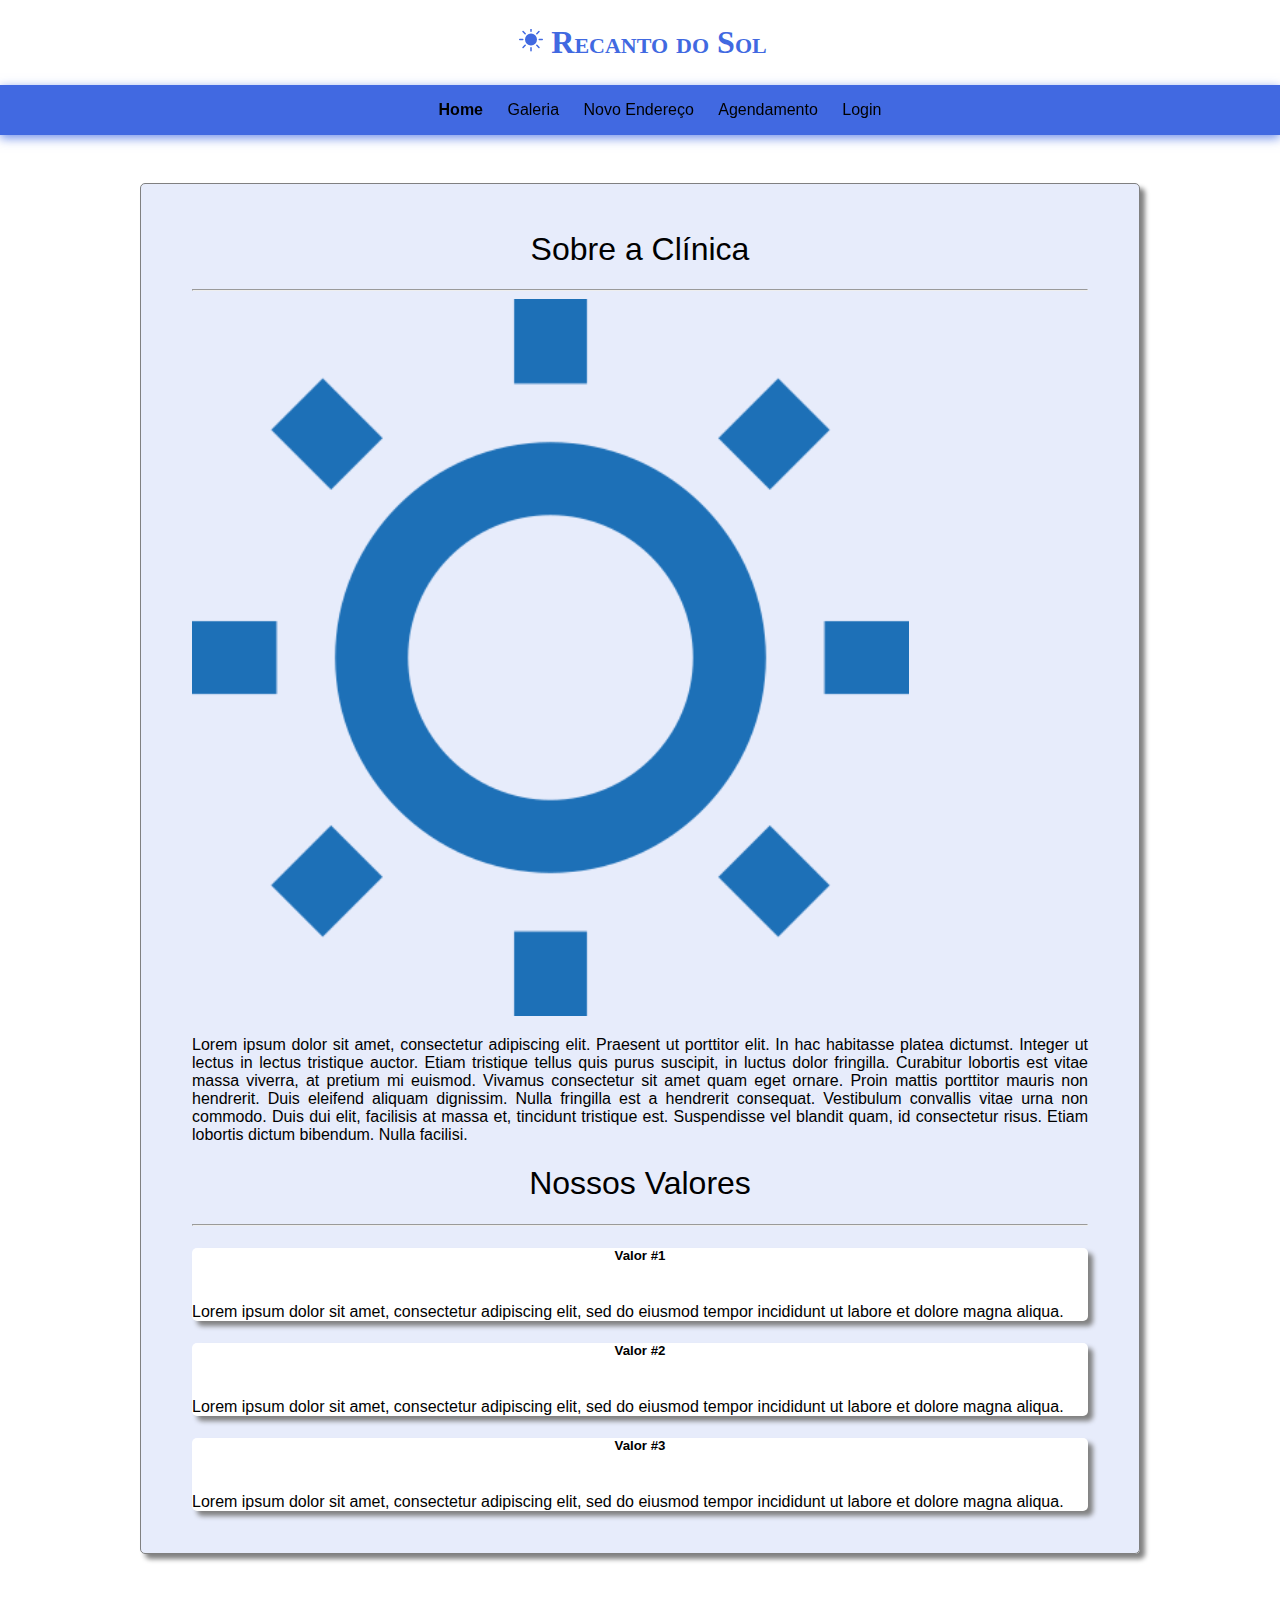
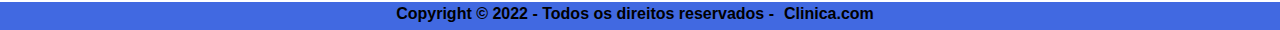
<file: index.html>
<!DOCTYPE html>
<html lang="pt-BR">

    <head>

        <meta charset="UTF-8">
        <title>Clínica</title>
        <link rel="stylesheet" href="./css/index.css">

        <meta name="viewport" content="width=device-width, initial-scale=1">
        <link href="https://cdn.jsdelivr.net/npm/bootstrap@5.0.2/dist/css/bootstrap.min.css" rel="stylesheet" integrity="sha384-EVSTQN3/azprG1Anm3QDgpJLIm9Nao0Yz1ztcQTwFspd3yD65VohhpuuCOmLASjC" crossorigin="anonymous">
    

    </head>

    <body>

        <header>
            <h1> 
                <svg xmlns="http://www.w3.org/2000/svg" width="24" height="24" fill="currentColor" class="bi bi-brightness-high-fill" viewBox="0 1 16 16">
                    <path d="M12 8a4 4 0 1 1-8 0 4 4 0 0 1 8 0zM8 0a.5.5 0 0 1 .5.5v2a.5.5 0 0 1-1 0v-2A.5.5 0 0 1 8 0zm0 13a.5.5 0 0 1 .5.5v2a.5.5 0 0 1-1 0v-2A.5.5 0 0 1 8 13zm8-5a.5.5 0 0 1-.5.5h-2a.5.5 0 0 1 0-1h2a.5.5 0 0 1 .5.5zM3 8a.5.5 0 0 1-.5.5h-2a.5.5 0 0 1 0-1h2A.5.5 0 0 1 3 8zm10.657-5.657a.5.5 0 0 1 0 .707l-1.414 1.415a.5.5 0 1 1-.707-.708l1.414-1.414a.5.5 0 0 1 .707 0zm-9.193 9.193a.5.5 0 0 1 0 .707L3.05 13.657a.5.5 0 0 1-.707-.707l1.414-1.414a.5.5 0 0 1 .707 0zm9.193 2.121a.5.5 0 0 1-.707 0l-1.414-1.414a.5.5 0 0 1 .707-.707l1.414 1.414a.5.5 0 0 1 0 .707zM4.464 4.465a.5.5 0 0 1-.707 0L2.343 3.05a.5.5 0 1 1 .707-.707l1.414 1.414a.5.5 0 0 1 0 .708z"/>
                </svg>
                Recanto do Sol
            </h1> 
        </header>

        <nav>
            <ul id="nav">
                <li> <a href="./index.html"> <b>Home</b> </a> </li>
                <li> <a href="html/galeria.html"> Galeria </a> </li>
                <li> <a href="html/novoendereco.html"> Novo Endereço </a> </li>
                <li> <a href="html/agendamento.html"> Agendamento </a></li>
                <li> <a href="html/login.html"> Login </a> </li>
            </ul>
        </nav>

        <main>

            <section class="tabs">
                <h1>Sobre a Clínica</h1>
                <hr />

                <div class="row justify-content-md-center p-4">

                    <div class="col-6"> <img src="images/sun.png" alt=""> </div>
                    <div class="col-6">

                        <p>Lorem ipsum dolor sit amet, consectetur adipiscing elit. Praesent ut porttitor elit. In hac habitasse platea dictumst. Integer ut lectus in lectus tristique auctor. Etiam tristique tellus quis purus suscipit, in luctus dolor fringilla. Curabitur lobortis est vitae massa viverra, at pretium mi euismod. Vivamus consectetur sit amet quam eget ornare. Proin mattis porttitor mauris non hendrerit.

                            Duis eleifend aliquam dignissim. Nulla fringilla est a hendrerit consequat. Vestibulum convallis vitae urna non commodo. Duis dui elit, facilisis at massa et, tincidunt tristique est. Suspendisse vel blandit quam, id consectetur risus. Etiam lobortis dictum bibendum. Nulla facilisi.
                                
                        </p>

                    </div>

                </div>

                <h1>Nossos Valores</h1>
                <hr />

                <div class="row justify-content-md-center p-1">

                    <div class="col-sm-3 m-4 px-3 py-3 div-valor">
                        <div class="row justify-content-md-center">
                            <h5 class="titulos">Valor #1</h5>
                        </div>
                        <div class="row justify-content-md-center texto-valor">
                            <p>Lorem ipsum dolor sit amet, consectetur adipiscing elit, sed do eiusmod tempor incididunt ut labore et dolore magna aliqua.</p>
                        </div>
                    </div>
                    <div class="col-sm-3 m-4 px-3 py-3 div-valor">
                        <div class="row justify-content-md-center">
                            <h5 class="titulos">Valor #2</h5>
                        </div>
                        <div class="row justify-content-md-center texto-valor">
                            <p>Lorem ipsum dolor sit amet, consectetur adipiscing elit, sed do eiusmod tempor incididunt ut labore et dolore magna aliqua.</p>
                        </div>
                    </div>
                    <div class="col-sm-3 m-4 px-3 py-3 div-valor">
                        <div class="row justify-content-md-center">
                            <h5 class="titulos">Valor #3</h5>
                        </div>
                        <div class="row justify-content-md-center texto-valor">
                            <p>Lorem ipsum dolor sit amet, consectetur adipiscing elit, sed do eiusmod tempor incididunt ut labore et dolore magna aliqua.</p>
                        </div>
                    </div>

                </div>

            </section>

        </main>

        <footer>

            <h3>Copyright © 2022 - Todos os direitos reservados -<a href="#">Clinica.com</a> </h3>

        </footer>

        <script src="https://cdn.jsdelivr.net/npm/bootstrap@5.0.2/dist/js/bootstrap.bundle.min.js" integrity="sha384-MrcW6ZMFYlzcLA8Nl+NtUVF0sA7MsXsP1UyJoMp4YLEuNSfAP+JcXn/tWtIaxVXM" crossorigin="anonymous"></script>

    </body>

</html>
</file>
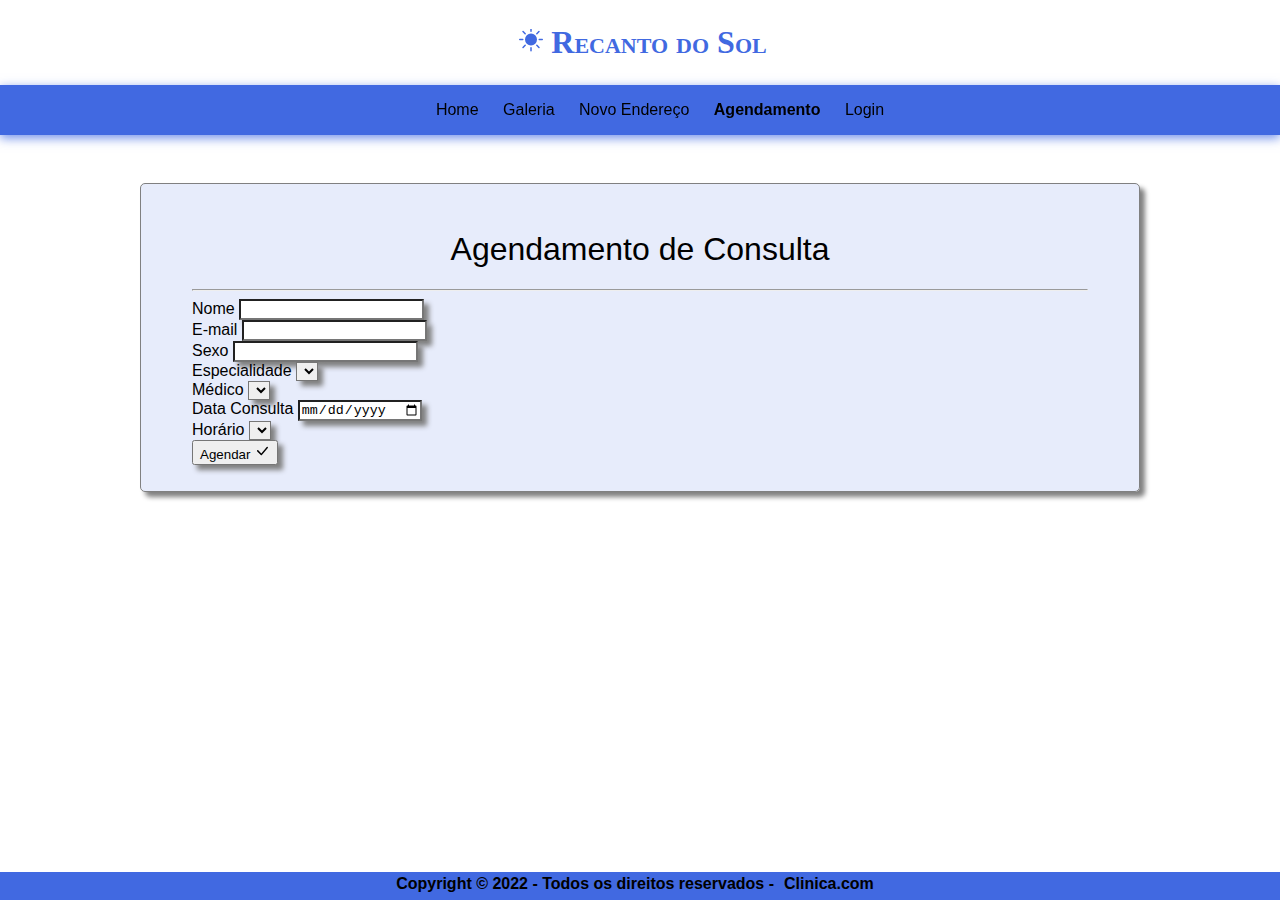
<file: html/agendamento.html>
<!DOCTYPE html>
<html lang="pt-BR">

    <head>

        <meta charset="UTF-8">
        <title>Clínica</title>
        <link rel="stylesheet" href="../css/index.css">

        <meta name="viewport" content="width=device-width, initial-scale=1">
        <link href="https://cdn.jsdelivr.net/npm/bootstrap@5.0.2/dist/css/bootstrap.min.css" rel="stylesheet" integrity="sha384-EVSTQN3/azprG1Anm3QDgpJLIm9Nao0Yz1ztcQTwFspd3yD65VohhpuuCOmLASjC" crossorigin="anonymous">
    

    </head>

    <body>

        <header>
            <h1> 
                <svg xmlns="http://www.w3.org/2000/svg" width="24" height="24" fill="currentColor" class="bi bi-brightness-high-fill" viewBox="0 1 16 16">
                    <path d="M12 8a4 4 0 1 1-8 0 4 4 0 0 1 8 0zM8 0a.5.5 0 0 1 .5.5v2a.5.5 0 0 1-1 0v-2A.5.5 0 0 1 8 0zm0 13a.5.5 0 0 1 .5.5v2a.5.5 0 0 1-1 0v-2A.5.5 0 0 1 8 13zm8-5a.5.5 0 0 1-.5.5h-2a.5.5 0 0 1 0-1h2a.5.5 0 0 1 .5.5zM3 8a.5.5 0 0 1-.5.5h-2a.5.5 0 0 1 0-1h2A.5.5 0 0 1 3 8zm10.657-5.657a.5.5 0 0 1 0 .707l-1.414 1.415a.5.5 0 1 1-.707-.708l1.414-1.414a.5.5 0 0 1 .707 0zm-9.193 9.193a.5.5 0 0 1 0 .707L3.05 13.657a.5.5 0 0 1-.707-.707l1.414-1.414a.5.5 0 0 1 .707 0zm9.193 2.121a.5.5 0 0 1-.707 0l-1.414-1.414a.5.5 0 0 1 .707-.707l1.414 1.414a.5.5 0 0 1 0 .707zM4.464 4.465a.5.5 0 0 1-.707 0L2.343 3.05a.5.5 0 1 1 .707-.707l1.414 1.414a.5.5 0 0 1 0 .708z"/>
                </svg>
                Recanto do Sol
            </h1> 
        </header>

        <nav>

            <section>
                <ul id="nav">
                    <li> <a href="../index.html"> Home </a> </li>
                    <li> <a href="galeria.html"> Galeria </a> </li>
                    <li> <a href="novoendereco.html"> Novo Endereço </a> </li>
                    <li> <a href="agendamento.html"> <b>Agendamento</b> </a> </li>
                    <li> <a href="login.html"> Login </a> </li>
                </ul>
            </section>

        </nav>

        <main>

            <section class="tabs">
                <h1>Agendamento de Consulta</h1>
                <hr />

                <form action="../php/cadastra-agendamento.php" method="POST">
                        
                    <div class="row gy-4 gx-5 m-4 p-2">
                        
                        <div class="col-sm-12">
                            <label for="inputNome" class="form-label">Nome</label>
                            <input type="text" class="form-control" id="inputNome" name="inputNome">
                        </div>
            
                        <div class="col-sm-8">
                            <label for="inputEmail-Agendamento" class="form-label">E-mail</label>
                            <input type="email" class="form-control" id="inputEmail-Agendamento" name="inputEmail-Agendamento">
                        </div>

                        <div class="col-sm-4">
                            <label for="inputSexo" class="form-label">Sexo</label>
                            <input type="text" class="form-control" id="inputSexo" name="inputSexo">
                        </div>

                        <div class="col-sm-6">
                            <label for="especialidade">Especialidade</label>
                            <select name="especialidade" id="select-especialidade" class="form-select" onchange="adicionaMedico(), esvaziaData()"></select>
                        </div>

                        <div class="col-sm-6">
                            <label for="medico">Médico</label>
                            <select name="medico" id="select-medico" class="form-select" onchange="esvaziaData()"></select>
                        </div>

                        <div class="col-sm-6">
                            <label for="inputData" class="form-label">Data Consulta</label>
                            <input type="date" class="form-control" id="inputData" name="inputData" oninput="mostraHorarios()">
                        </div>

                        <div class="col-sm-6">
                            <label for="horario">Horário</label>
                            <select name="horario" id="select-horario" class="form-select mt-2">
                            </select>
                        </div>

                        <div class="col-sm-12 d-grid">
                            <button type="submit" class="btn btn-primary">
                                Agendar
                                <svg xmlns="http://www.w3.org/2000/svg" width="16" height="16" fill="currentColor" class="bi bi-check-lg" viewBox="0 0 16 16">
                                    <path d="M12.736 3.97a.733.733 0 0 1 1.047 0c.286.289.29.756.01 1.05L7.88 12.01a.733.733 0 0 1-1.065.02L3.217 8.384a.757.757 0 0 1 0-1.06.733.733 0 0 1 1.047 0l3.052 3.093 5.4-6.425a.247.247 0 0 1 .02-.022Z"/>
                                </svg>
                            </button>
                        </div>
        
                    </div>

                        
                </form>

            </section>


        </main>

        <footer>

            <h3>Copyright © 2022 - Todos os direitos reservados -<a href="#">Clinica.com</a> </h3>

        </footer>

        <script src="https://cdn.jsdelivr.net/npm/bootstrap@5.0.2/dist/js/bootstrap.bundle.min.js" integrity="sha384-MrcW6ZMFYlzcLA8Nl+NtUVF0sA7MsXsP1UyJoMp4YLEuNSfAP+JcXn/tWtIaxVXM" crossorigin="anonymous"></script>

        <script>

            window.onload = function () { // Inicia a função assim que a página é carregada
                adicionaEspecialidade();
            }

            function adicionaEspecialidade() {
                const especialidade = document.getElementById("select-especialidade");
                let xhr = new XMLHttpRequest();
                xhr.open("GET", "../php/busca-especialidade.php", true);

                xhr.onload = function () {
              
                    // verifica o código de status retornado pelo servidor
                    if (xhr.status != 200) {
                        console.error("Falha inesperada: " + xhr.responseText);
                        return;
                    }

                    // converte a string JSON para objeto JavaScript
                    try {
                        var esp = JSON.parse(xhr.responseText);
                    }
                    catch (e) {
                        console.error("String JSON inválida: " + xhr.responseText);
                        return;
                    }
                
                    especialidade.innerHTML = "";
                    var option = new Array(esp.length);

                    option[0] = document.createElement("option");
                    option[0].text = "Sel.";
                    option[0].value = "selecione";

                    especialidade.add(option[0]);

                    for (var i = 0; i < esp.length; i++){
                        option[i] = document.createElement("option");

                        option[i].text = esp[i].especialidade;
                        option[i].value = esp[i].especialidade;

                        var check = false;

                        for (var j = 0; j < i; j++){
                            if (option[i].text == option[j].text){
                                check = true;
                                break;
                            }
                        }

                        if (check == false)
                            especialidade.add(option[i]);
                    }

                }

                xhr.onerror = function () {
                    console.error("Erro de rede - requisição não finalizada");
                };

                xhr.send();
            }

            function adicionaMedico(){
                const especialidade = document.getElementById("select-especialidade");
                var esp = especialidade.value;
                
                let xhr = new XMLHttpRequest();
                xhr.open("GET", "../php/busca-medicos.php?especialidade=" + esp, true);

                xhr.onload = function () {
              
                    // verifica o código de status retornado pelo servidor
                    if (xhr.status != 200) {
                        console.error("Falha inesperada: " + xhr.responseText);
                        return;
                    }

                    // converte a string JSON para objeto JavaScript
                    try {
                        var medico = JSON.parse(xhr.responseText);
                    }
                    catch (e) {
                        console.error("String JSON inválida: " + xhr.responseText);
                        return;
                    }

                    var campo_medico = document.getElementById("select-medico");                
                    campo_medico.innerHTML = "";
                    var option = new Array(medico.length);

                    for (var i = 0; i < medico.length; i++){
                        option[i] = document.createElement("option");
                        option[i].text = medico[i].nome;
                        option[i].value = medico[i].id;
    
                        campo_medico.add(option[i]);
                    }

                }

                xhr.onerror = function () {
                    console.error("Erro de rede - requisição não finalizada");
                };

                xhr.send();
            }

            function esvaziaData(){
                document.getElementById("inputData").value = '';
            }

            function mostraHorarios(){
                const data_consulta = document.getElementById("inputData");
                const medico = document.getElementById("select-medico");
                var id_medico = medico.value;
                var data = data_consulta.value;

                let xhr = new XMLHttpRequest();
                xhr.open("GET", "../php/busca-horarios.php?data_consulta=" + data + "&id_medico=" + id_medico, true);

                xhr.onload = function () {
              
                    // verifica o código de status retornado pelo servidor
                    if (xhr.status != 200) {
                        console.error("Falha inesperada: " + xhr.responseText);
                        return;
                    }

                    // converte a string JSON para objeto JavaScript
                    try {
                        var horarios_indisponiveis = JSON.parse(xhr.responseText);
                    }
                    catch (e) {
                        console.error("String JSON inválida: " + xhr.responseText);
                        return;
                    }

                    var campo_horarios = document.getElementById("select-horario");
                    campo_horarios.innerHTML = "";
                    var option = new Array(10);
                    var horas = 8;
                    
                    if (horarios_indisponiveis.length == 0){
                        
                        for (var i = 0; i < 10; i++){
                            option[i] = document.createElement("option");
                            option[i].text = horas + ":00";

                            if (horas < 10){
                                option[i].value = "0" + horas + ":00:00";
                            } else {
                                option[i].value = horas + ":00:00";
                            }
    
                            campo_horarios.add(option[i]);

                           horas++;
                        }
                    } else {

                        console.log(horarios_indisponiveis);

                        for (var i = 0; i < 10; i++) {
                            var text = horas + ":00";
                            var value;

                            if (horas < 10)
                                value = "0" + horas + ":00:00";
                            else
                                value = horas + ":00:00";

                            var check = 0;

                            for (var j = 0; j < horarios_indisponiveis.length; j++){
                                if (value == horarios_indisponiveis[j].horario){
                                    check = 1;
                                }
                            }

                            option[i] = document.createElement("option");
                            option[i].text = text;
                            option[i].value = value;

                            if (check == 0)
                                campo_horarios.add(option[i]);

                            horas++;
                        }
                    }
                    
                }

                xhr.onerror = function () {
                    console.error("Erro de rede - requisição não finalizada");
                };

                xhr.send();
            }

        </script>

    </body>

</html>
</file>
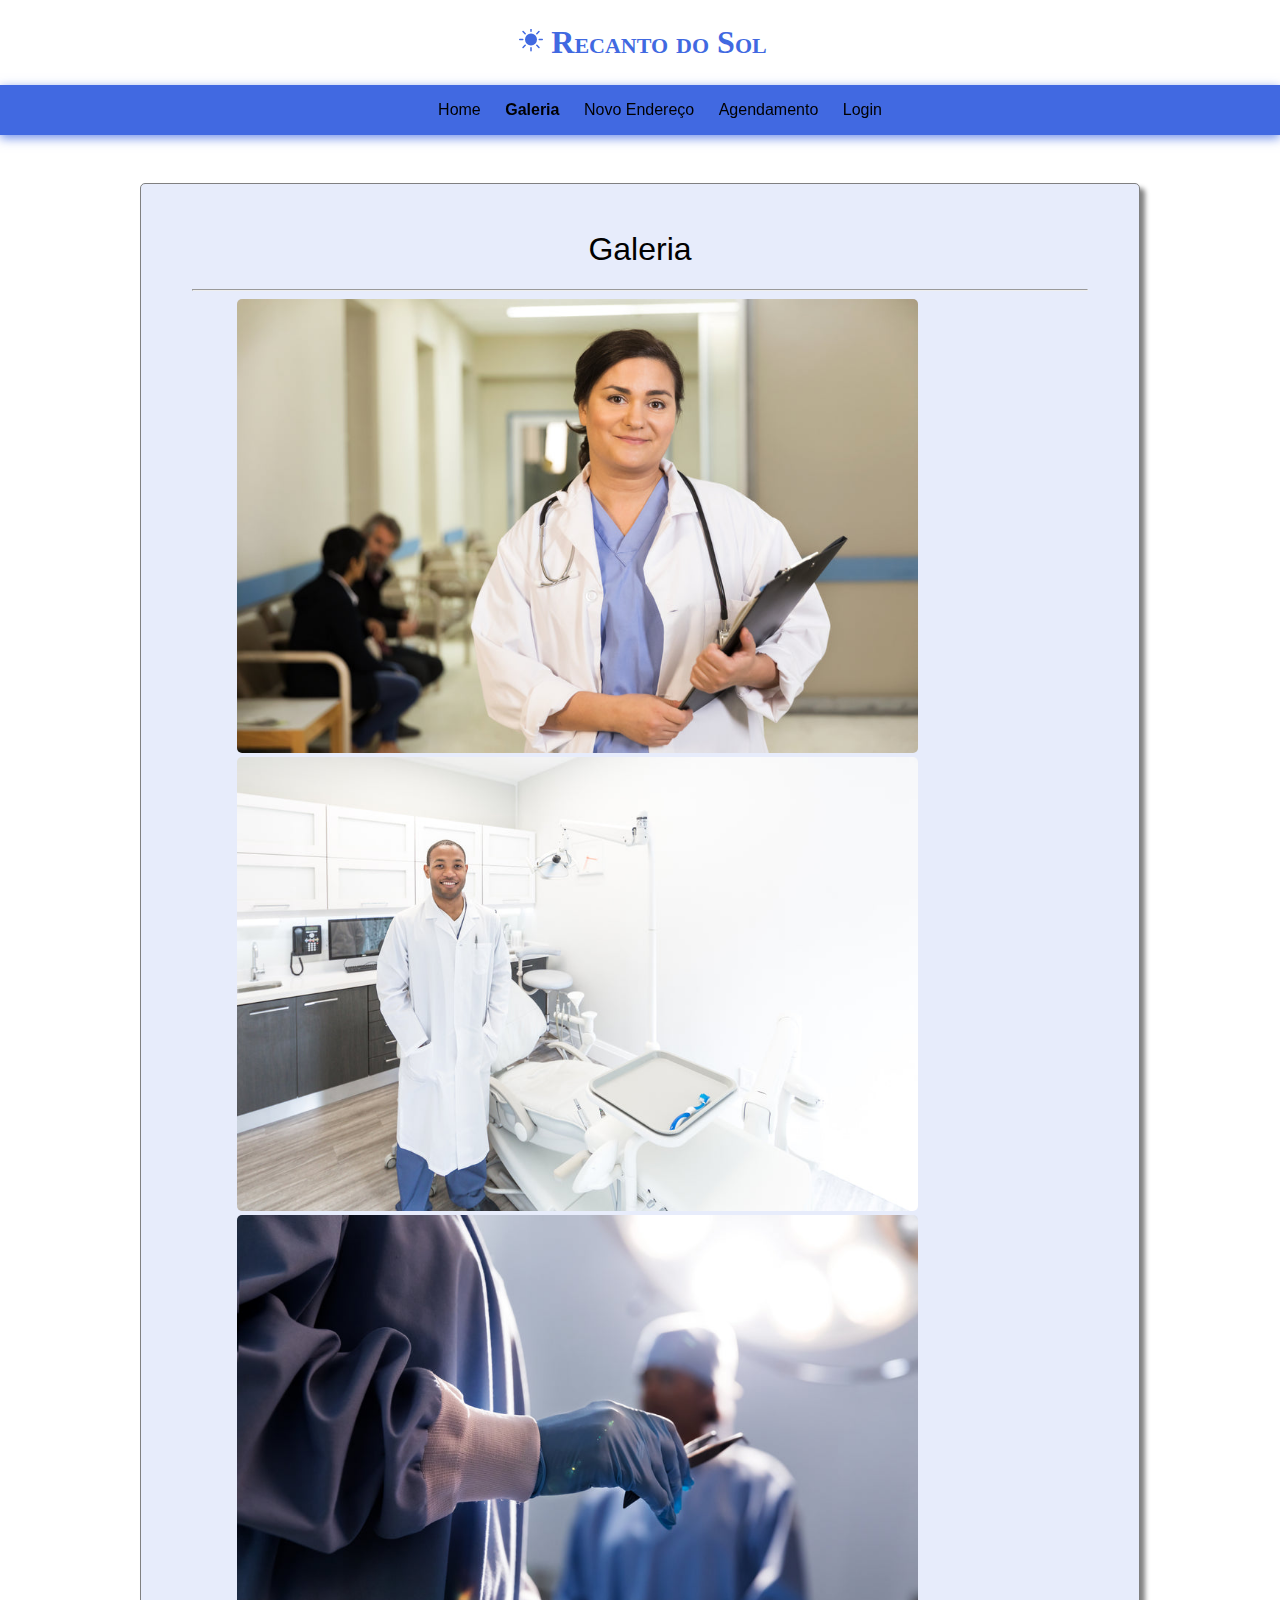
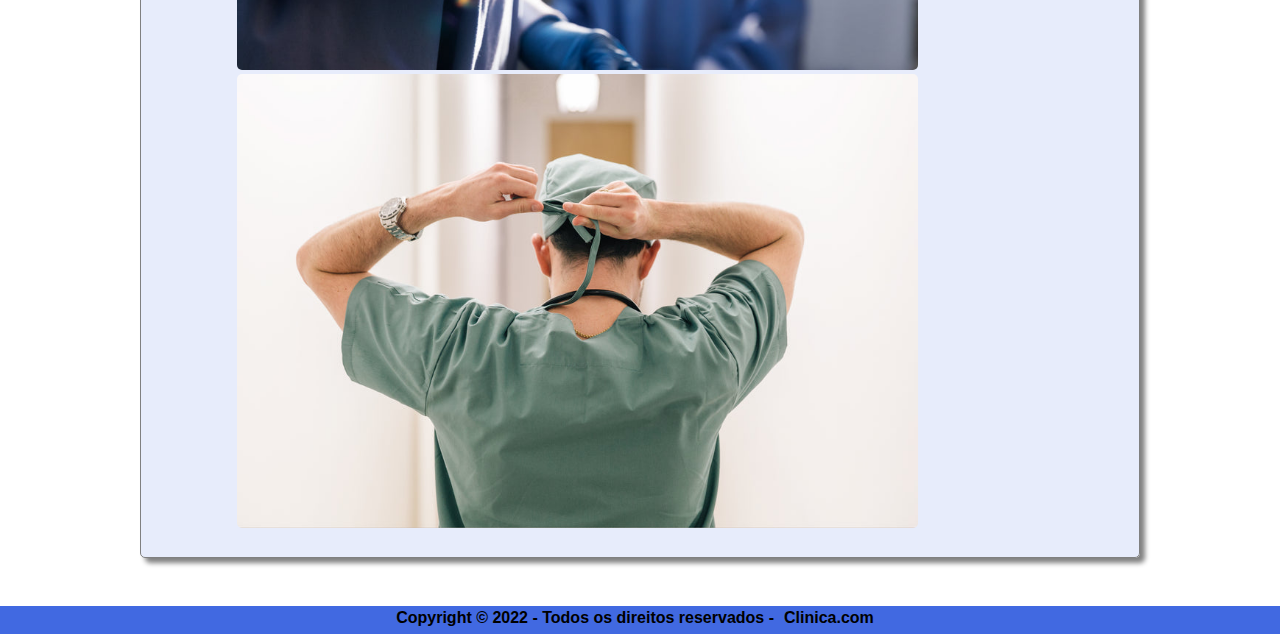
<file: html/galeria.html>
<!DOCTYPE html>
<html lang="pt-BR">

    <head>

        <meta charset="UTF-8">
        <title>Clínica</title>
        <link rel="stylesheet" href="../css/index.css">

        <meta name="viewport" content="width=device-width, initial-scale=1">
        <link href="https://cdn.jsdelivr.net/npm/bootstrap@5.0.2/dist/css/bootstrap.min.css" rel="stylesheet" integrity="sha384-EVSTQN3/azprG1Anm3QDgpJLIm9Nao0Yz1ztcQTwFspd3yD65VohhpuuCOmLASjC" crossorigin="anonymous">
    

    </head>

    <body>

        <header>
            <h1> 
                <svg xmlns="http://www.w3.org/2000/svg" width="24" height="24" fill="currentColor" class="bi bi-brightness-high-fill" viewBox="0 1 16 16">
                    <path d="M12 8a4 4 0 1 1-8 0 4 4 0 0 1 8 0zM8 0a.5.5 0 0 1 .5.5v2a.5.5 0 0 1-1 0v-2A.5.5 0 0 1 8 0zm0 13a.5.5 0 0 1 .5.5v2a.5.5 0 0 1-1 0v-2A.5.5 0 0 1 8 13zm8-5a.5.5 0 0 1-.5.5h-2a.5.5 0 0 1 0-1h2a.5.5 0 0 1 .5.5zM3 8a.5.5 0 0 1-.5.5h-2a.5.5 0 0 1 0-1h2A.5.5 0 0 1 3 8zm10.657-5.657a.5.5 0 0 1 0 .707l-1.414 1.415a.5.5 0 1 1-.707-.708l1.414-1.414a.5.5 0 0 1 .707 0zm-9.193 9.193a.5.5 0 0 1 0 .707L3.05 13.657a.5.5 0 0 1-.707-.707l1.414-1.414a.5.5 0 0 1 .707 0zm9.193 2.121a.5.5 0 0 1-.707 0l-1.414-1.414a.5.5 0 0 1 .707-.707l1.414 1.414a.5.5 0 0 1 0 .707zM4.464 4.465a.5.5 0 0 1-.707 0L2.343 3.05a.5.5 0 1 1 .707-.707l1.414 1.414a.5.5 0 0 1 0 .708z"/>
                </svg>
                Recanto do Sol
            </h1> 
        </header>

        <nav>

            <section>
                <ul id="nav">
                    <li> <a href="../index.html"> Home </a> </li>
                    <li> <a href="galeria.html"> <b>Galeria</b> </a> </li>
                    <li> <a href="novoendereco.html"> Novo Endereço </a> </li>
                    <li> <a href="agendamento.html"> Agendamento</a> </li>
                    <li> <a href="login.html"> Login </a> </li>
                </ul>
            </section>

        </nav>

        <main>

            <section class="tabs">
                <h1>Galeria</h1>
                <hr />

                <div class="row g-2 mt-3 justify-content-md-center" style="margin-left: 5%;">

                    <div class="col-sm-5"> <img src="../images/a-doctor-smiles-while-holding-her-clipboard.jpg" alt=""> </div>
                    <div class="col-sm-5"> <img src="../images/dentist-in-office.jpg" alt=""> </div>
                    <div class="col-sm-5"> <img src="../images/doctor-holding-tweezers.jpg" alt=""> </div>
                    <div class="col-sm-5"> <img src="../images/surgeon-tying-head-scarf.jpg" alt=""> </div>

                </div>

            </section>



        </main>

        <footer>

            <h3>Copyright © 2022 - Todos os direitos reservados -<a href="#">Clinica.com</a> </h3>

        </footer>

        <script src="https://cdn.jsdelivr.net/npm/bootstrap@5.0.2/dist/js/bootstrap.bundle.min.js" integrity="sha384-MrcW6ZMFYlzcLA8Nl+NtUVF0sA7MsXsP1UyJoMp4YLEuNSfAP+JcXn/tWtIaxVXM" crossorigin="anonymous"></script>

    </body>

</html>
</file>
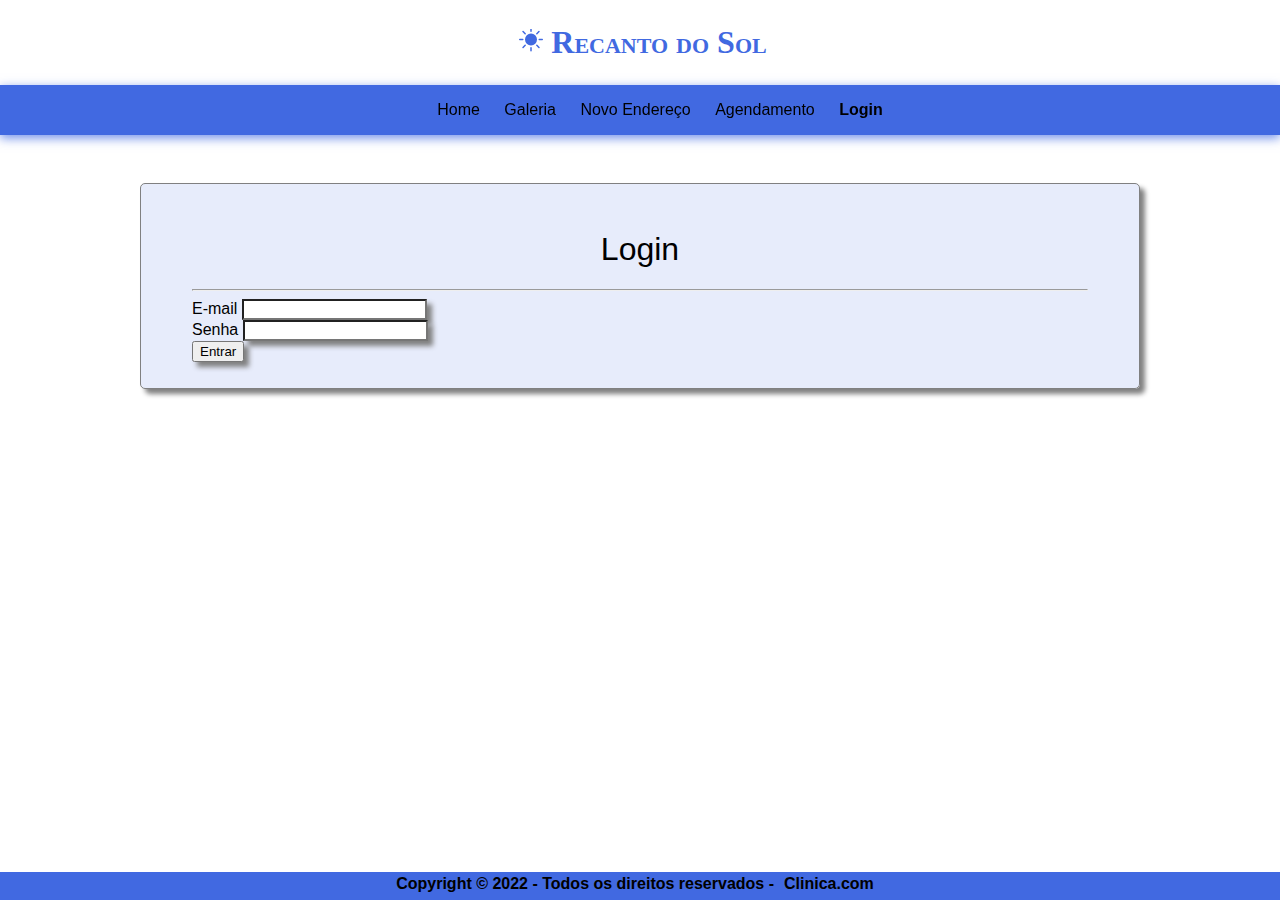
<file: html/login.html>
<!DOCTYPE html>
<html lang="pt-BR">

    <head>

        <meta charset="UTF-8">
        <title>Clínica</title>
        <link rel="stylesheet" href="../css/index.css">

        <meta name="viewport" content="width=device-width, initial-scale=1">
        <link href="https://cdn.jsdelivr.net/npm/bootstrap@5.0.2/dist/css/bootstrap.min.css" rel="stylesheet" integrity="sha384-EVSTQN3/azprG1Anm3QDgpJLIm9Nao0Yz1ztcQTwFspd3yD65VohhpuuCOmLASjC" crossorigin="anonymous">

        <style>
            #msg-alerta{
                display: none;
            }
        </style>

    </head>

    <body>

        <header>
            <h1> 
                <svg xmlns="http://www.w3.org/2000/svg" width="24" height="24" fill="currentColor" class="bi bi-brightness-high-fill" viewBox="0 1 16 16">
                    <path d="M12 8a4 4 0 1 1-8 0 4 4 0 0 1 8 0zM8 0a.5.5 0 0 1 .5.5v2a.5.5 0 0 1-1 0v-2A.5.5 0 0 1 8 0zm0 13a.5.5 0 0 1 .5.5v2a.5.5 0 0 1-1 0v-2A.5.5 0 0 1 8 13zm8-5a.5.5 0 0 1-.5.5h-2a.5.5 0 0 1 0-1h2a.5.5 0 0 1 .5.5zM3 8a.5.5 0 0 1-.5.5h-2a.5.5 0 0 1 0-1h2A.5.5 0 0 1 3 8zm10.657-5.657a.5.5 0 0 1 0 .707l-1.414 1.415a.5.5 0 1 1-.707-.708l1.414-1.414a.5.5 0 0 1 .707 0zm-9.193 9.193a.5.5 0 0 1 0 .707L3.05 13.657a.5.5 0 0 1-.707-.707l1.414-1.414a.5.5 0 0 1 .707 0zm9.193 2.121a.5.5 0 0 1-.707 0l-1.414-1.414a.5.5 0 0 1 .707-.707l1.414 1.414a.5.5 0 0 1 0 .707zM4.464 4.465a.5.5 0 0 1-.707 0L2.343 3.05a.5.5 0 1 1 .707-.707l1.414 1.414a.5.5 0 0 1 0 .708z"/>
                </svg>
                Recanto do Sol
            </h1> 
        </header>

        <nav>

            <section>
                <ul id="nav">
                    <li> <a href="../index.html"> Home </a> </li>
                    <li> <a href="galeria.html"> Galeria </a> </li>
                    <li> <a href="novoendereco.html"> Novo Endereço </a> </li>
                    <li> <a href="agendamento.html"> Agendamento</a> </li>
                    <li> <a href="login.html"> <b>Login</b> </a> </li>
                </ul>
            </section>

        </nav>

        <main>

            <section class="tabs">
                <h1>Login</h1>
                <hr />

                <form>
                    <div class="row gy-4 gx-5 m-4 p-2 justify-content-md-center">
                        <div class="col-sm-8">
                            <label for="inputEmail" class="form-label">E-mail</label>
                            <input type="email" class="form-control" id="inputEmail" name="inputEmail">
                        </div>
            
                        <div class="col-sm-8">
                            <label for="inputSenha" class="form-label">Senha</label>
                            <input type="password" class="form-control" id="inputSenha" name="inputSenha">
                        </div>

                        <div class="col-sm-8 d-grid">
                            <button type="submit" class="btn btn-primary" id="btn-login" onclick="enviaForm()">
                                Entrar
                            </button>
                        </div>
            
                    </div>
                    
                    <div class="alert alert-warning alert-dismissible" role="alert" id="msg-alerta">
                        <p>Dados incorretos! Por favor, tente novamente.</p>
                    </div>
                </form>

                

            </section>

        </main>

        <footer>

            <h3>Copyright © 2022 - Todos os direitos reservados -<a href="#">Clinica.com</a> </h3>

        </footer>

        <script src="https://cdn.jsdelivr.net/npm/bootstrap@5.0.2/dist/js/bootstrap.bundle.min.js" integrity="sha384-MrcW6ZMFYlzcLA8Nl+NtUVF0sA7MsXsP1UyJoMp4YLEuNSfAP+JcXn/tWtIaxVXM" crossorigin="anonymous"></script>

        <script>

            function enviaForm(){
                let xhr = new XMLHttpRequest();
                const form = document.querySelector("form");
                const msgAlerta = document.getElementById("msg-alerta");

                // O formulário será enviado como um objeto FormData
                // A requisição deve utilizar o método POST
                xhr.open("POST", "../php/login.php", true);
                xhr.onload = function () {
                    // verifica o código de status retornado pelo servidor
                    if (xhr.status != 200) {
                        console.error("Falha inesperada: " + xhr.responseText);
                        return;
                    }

                    // converte a string JSON para objeto JS
                    try {
                        var response = JSON.parse(xhr.responseText);
                    }
                    catch (e) {
                        console.error("String JSON inválida: " + xhr.responseText);
                        return;
                    }
                    console.log(response.detail);
                    // utiliza os dados da resposta
                    if (response.success)
                        window.location = response.detail;
                    else {
                        msgAlerta.style.display = 'block';
                        form.inputSenha.value = "";
                        form.inputSenha.focus();
                    }
                }

                xhr.onerror = function () {
                    console.error("Erro de rede - requisição não finalizada");
                };

                // envia o formulário de login utilizando a interface FormData
                xhr.send(new FormData(form));
            }

        </script>
    </body>

</html>
</file>
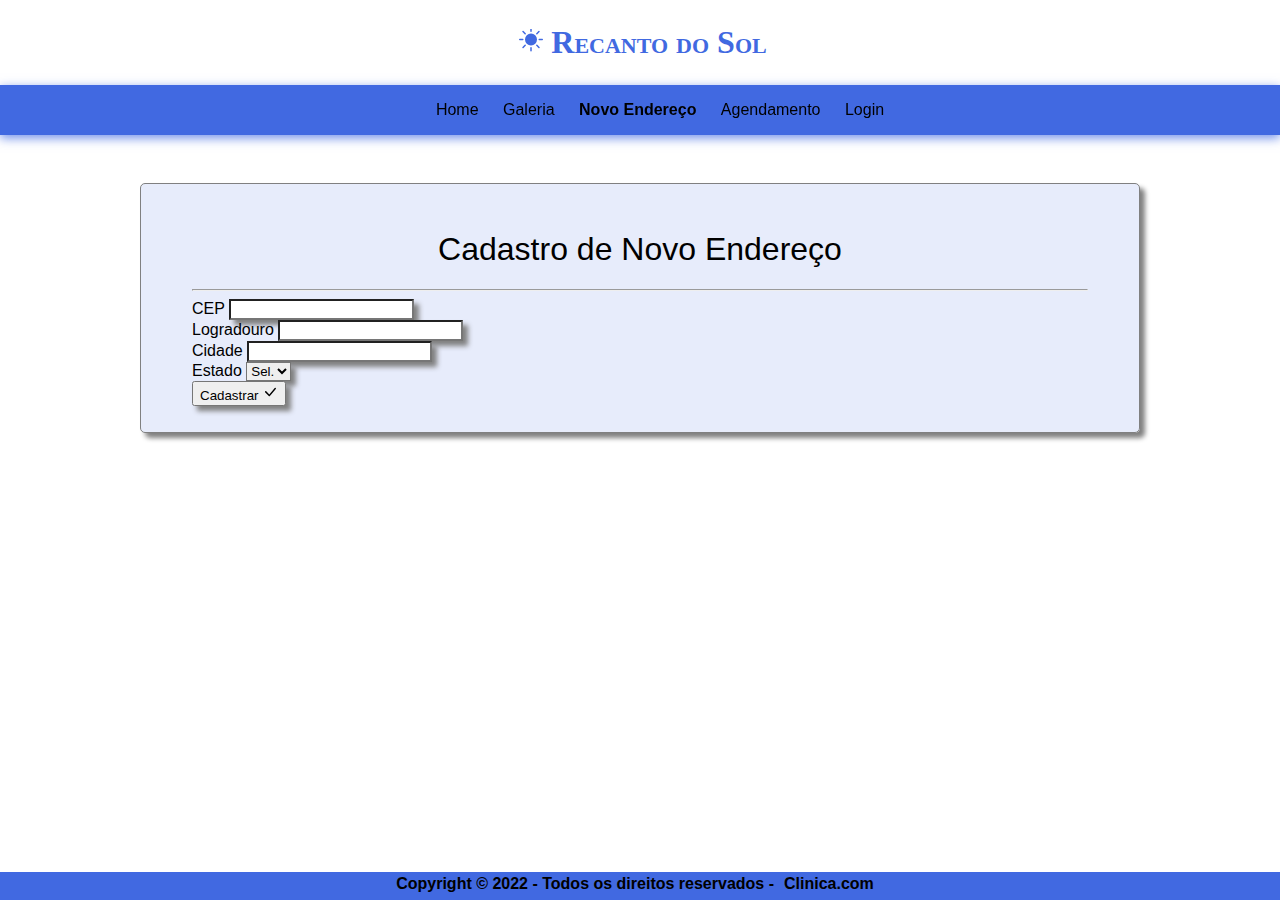
<file: html/novoendereco.html>
<!DOCTYPE html>
<html lang="pt-BR">

    <head>

        <meta charset="UTF-8">
        <title>Clínica</title>
        <link rel="stylesheet" href="../css/index.css">

        <meta name="viewport" content="width=device-width, initial-scale=1">
        <link href="https://cdn.jsdelivr.net/npm/bootstrap@5.0.2/dist/css/bootstrap.min.css" rel="stylesheet" integrity="sha384-EVSTQN3/azprG1Anm3QDgpJLIm9Nao0Yz1ztcQTwFspd3yD65VohhpuuCOmLASjC" crossorigin="anonymous">
    

    </head>

    <body>

        <header>
            <h1> 
                <svg xmlns="http://www.w3.org/2000/svg" width="24" height="24" fill="currentColor" class="bi bi-brightness-high-fill" viewBox="0 1 16 16">
                    <path d="M12 8a4 4 0 1 1-8 0 4 4 0 0 1 8 0zM8 0a.5.5 0 0 1 .5.5v2a.5.5 0 0 1-1 0v-2A.5.5 0 0 1 8 0zm0 13a.5.5 0 0 1 .5.5v2a.5.5 0 0 1-1 0v-2A.5.5 0 0 1 8 13zm8-5a.5.5 0 0 1-.5.5h-2a.5.5 0 0 1 0-1h2a.5.5 0 0 1 .5.5zM3 8a.5.5 0 0 1-.5.5h-2a.5.5 0 0 1 0-1h2A.5.5 0 0 1 3 8zm10.657-5.657a.5.5 0 0 1 0 .707l-1.414 1.415a.5.5 0 1 1-.707-.708l1.414-1.414a.5.5 0 0 1 .707 0zm-9.193 9.193a.5.5 0 0 1 0 .707L3.05 13.657a.5.5 0 0 1-.707-.707l1.414-1.414a.5.5 0 0 1 .707 0zm9.193 2.121a.5.5 0 0 1-.707 0l-1.414-1.414a.5.5 0 0 1 .707-.707l1.414 1.414a.5.5 0 0 1 0 .707zM4.464 4.465a.5.5 0 0 1-.707 0L2.343 3.05a.5.5 0 1 1 .707-.707l1.414 1.414a.5.5 0 0 1 0 .708z"/>
                </svg>
                Recanto do Sol
            </h1> 
        </header>

        <nav>

            <section>
                <ul id="nav">
                    <li> <a href="../index.html"> Home </a> </li>
                    <li> <a href="galeria.html"> Galeria </a> </li>
                    <li> <a href="novoendereco.html"> <b>Novo Endereço</b> </a> </li>
                    <li> <a href="agendamento.html"> Agendamento</a> </li>
                    <li> <a href="login.html"> Login </a> </li>
                </ul>
            </section>

        </nav>

        <main>

            <section class="tabs">
                <h1>Cadastro de Novo Endereço</h1>
                <hr />

                <form class="form-endereco" action="../php/cadastra-endereco.php" method="POST">
                    <div class="row gy-4 gx-5 m-4 p-2">
                        <div class="col-sm-3">
                            <label for="inputCEP" class="form-label">CEP</label>
                            <input type="text" class="form-control" name="inputCEP" id="inputCEP" oninput="buscaEndereco()">
                        </div>
        
                        <div class="col-sm-9">
                            <label for="inputLogradouro" class="form-label">Logradouro</label>
                            <input type="text" class="form-control" name="inputLogradouro" id="inputLogradouro">
                        </div>
            
                        <div class="col-sm-6">
                            <label for="inputCidade" class="form-label">Cidade</label>
                            <input type="text" class="form-control" name="inputCidade" id="inputCidade">
                        </div>

                        <div class="col-sm-6">
                            <label for="inputEstado" class="form-label">Estado</label>
                            <select id="inputEstado" name="inputEstado" class="form-select">
                                <option selected>Sel.</option>
                                <option>SP</option>
                                <option>MG</option>
                                <option>RJ</option>
                                <option>ES</option>
                            </select>
                            
                        </div>

                        <div class="col-sm-12 d-grid">
                            <button type="submit" class="btn btn-primary">
                                Cadastrar
                                <svg xmlns="http://www.w3.org/2000/svg" width="16" height="16" fill="currentColor" class="bi bi-check-lg" viewBox="0 0 16 16">
                                    <path d="M12.736 3.97a.733.733 0 0 1 1.047 0c.286.289.29.756.01 1.05L7.88 12.01a.733.733 0 0 1-1.065.02L3.217 8.384a.757.757 0 0 1 0-1.06.733.733 0 0 1 1.047 0l3.052 3.093 5.4-6.425a.247.247 0 0 1 .02-.022Z"/>
                                </svg>
                            </button>
                        </div>
        
                    </div>
                </form>

            </section>

        </main>

        <footer>

            <h3>Copyright © 2022 - Todos os direitos reservados -<a href="#">Clinica.com</a> </h3>

        </footer>

        <script src="https://cdn.jsdelivr.net/npm/bootstrap@5.0.2/dist/js/bootstrap.bundle.min.js" integrity="sha384-MrcW6ZMFYlzcLA8Nl+NtUVF0sA7MsXsP1UyJoMp4YLEuNSfAP+JcXn/tWtIaxVXM" crossorigin="anonymous"></script>

        <script>    

            function buscaEndereco() {
                const cep = document.querySelector("#inputCEP").value;
                
                if (cep.length != 9) return;

                let xhr = new XMLHttpRequest();
                xhr.open("GET", "../php/busca-endereco.php?inputCEP=" + cep, true);

                xhr.onload = function () {
        
                // verifica o código de status retornado pelo servidor
                if (xhr.status != 200) {
                    console.error("Falha inesperada: " + xhr.responseText);
                    return;
                }
                
                // converte a string JSON para objeto JavaScript
                try {
                    var endereco = JSON.parse(xhr.responseText);
                }
                catch (e) {
                    console.error("String JSON inválida: " + xhr.responseText);
                    return;
                }

                // utiliza os dados retornados para preencher formulário
                let form = document.querySelector(".form-endereco");
                form.inputLogradouro.value = endereco.logradouro;
                form.inputCidade.value = endereco.cidade;
                form.inputEstado.value = endereco.estado;
                }

                xhr.onerror = function () {
                    console.error("Erro de rede - requisição não finalizada");
                };

                xhr.send();
            }

        </script>

    </body>

</html>
</file>
<file: css/index.css>
html, body{
    height: 100%;
    margin: 0px;
    padding: 0px;
}

body{
    margin: 0;
    font-family: "Helvetica-Neue", Arial, Helvetica, sans-serif;

    background-size: cover;
    display: flex;
    flex-direction: column;
}

header{
    font-family: Cambria, Cochin, Georgia, Times, 'Times New Roman', serif;
    font-variant: small-caps;

    color: royalblue;
    width: 100%;

    padding: 3px;
    top: 0;
    margin: 0;
    margin-bottom: 0.9%;
    text-align: center;
}

nav{
    background-color: royalblue;
    
    box-shadow: 0px 3px 10px rgba(65, 105, 225, 0.75);
    width: 100%;
    position: sticky;
    top: 0;
    margin: 0;
    margin-top: -1%;
    text-align: center;
}

#nav > li{
    display: inline;
}

nav button, nav a, footer a{
    background-color: inherit;
    border: none;
    color: black;
    text-decoration: none;

    padding: 0 10px;
    height: 10px;
    margin: 0;
}

nav button:hover, nav a:hover, footer a:hover{
    color: black;
    cursor: pointer;
    text-decoration: underline;
}

nav button.buttonActive, nav a.buttonActive{
    font-weight: bold;
}

main{
    background-color: white;
    flex: 1 0 auto;
}

.tabs{
    background-color: rgba(65, 105, 225, 0.125);
    border: 0.5px solid gray;
    border-radius: 5px !important;
    box-shadow: 5px 5px 5px gray !important;

    padding: 2% 4%;
    margin: 3em auto;
    width: 70%;
}

main h1{
    text-align: center;
    font-weight: 300;
}

p{
    text-align: justify;
}

img{
    height: 90%;
    width: 80%;
    text-align: center;
    border-radius: 5px;
}

footer {
    flex-shrink: 0;
    background-color: royalblue;
    color: black;
    text-align: center;
    height: 25px;
    padding-top: 3px;
}

footer h3{
    font-size: medium;
    margin: 0 10px;
    height: 10px;
}

input, button, select{
    box-shadow: 5px 5px 5px gray;
}

input:hover, button:hover, select:hover{
    box-shadow: 0px 0px 5px gray;
}

.div-valor{
    background-color: white;
    border-radius: 5px;
    box-shadow: 5px 5px 5px gray;
}

.titulos{
    text-align: center;
    padding-bottom: 2%;
}

.texto-valor{
    text-align: center;
}
</file>
